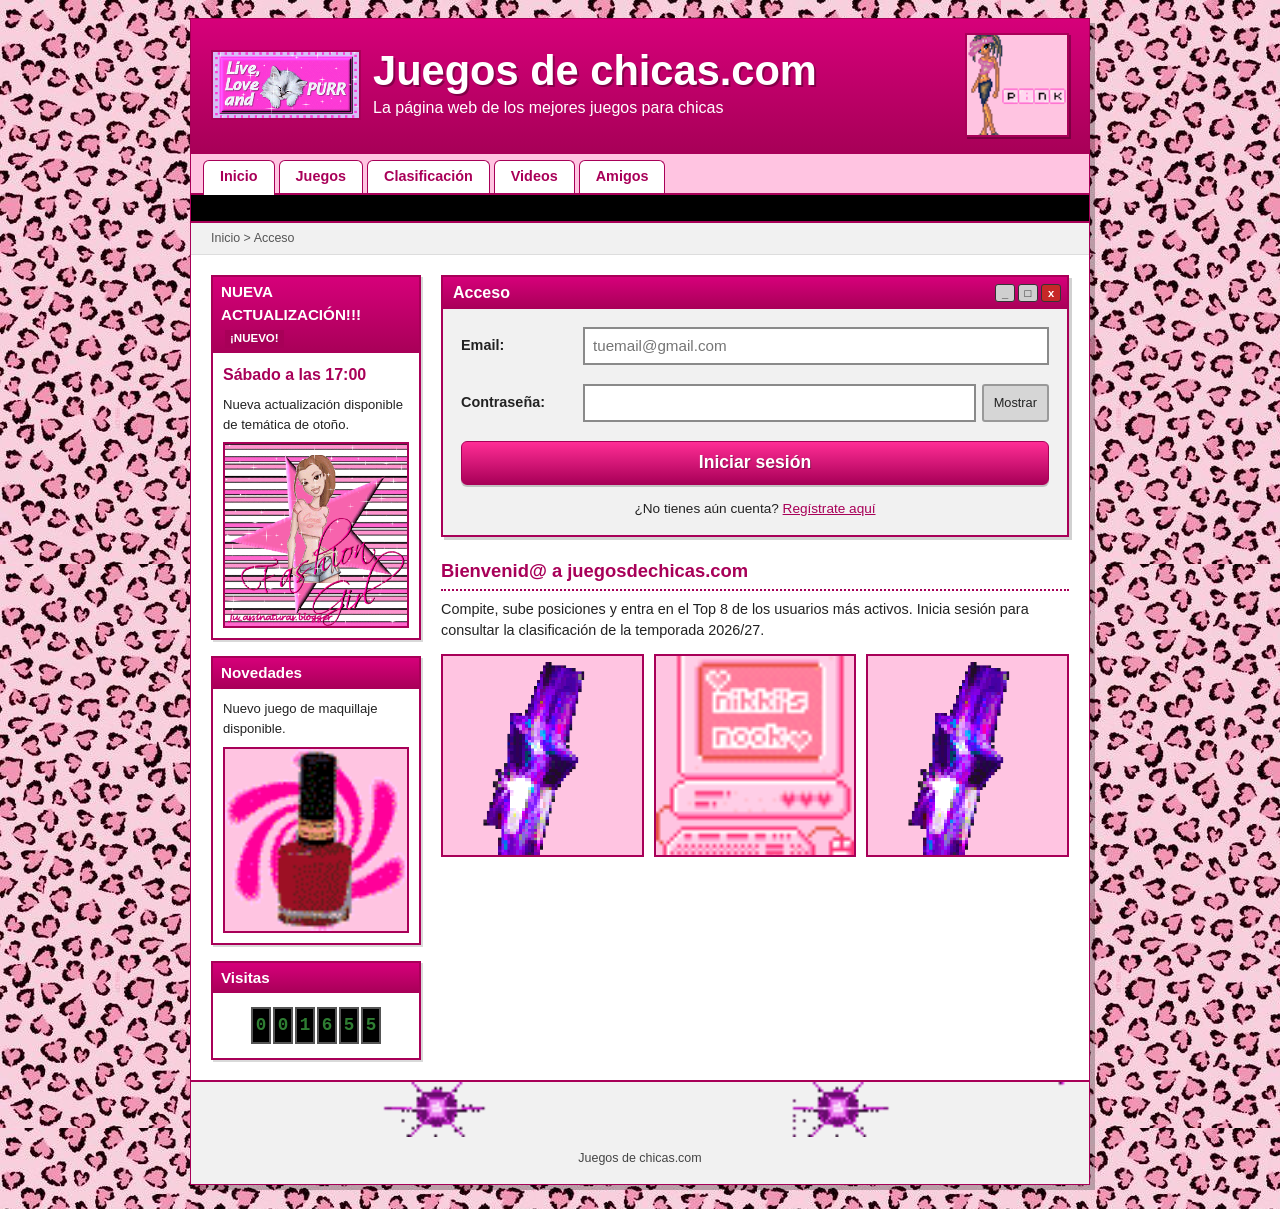
<file: index.html>
<!DOCTYPE html>
<html lang="es">
<head>
  <meta charset="UTF-8">
  <meta name="viewport" content="width=device-width, initial-scale=1">
  <title>Juegosdechicas.com | Acceso</title>
  <link rel="icon" type="image/png" href="img/favicon.png">
  <link rel="stylesheet" href="estilos.css">
</head>
<body>
  <div class="pagina">

    <header class="cab">
      <a class="cab-logo" href="index.html">
        <div class="gif-slot gif-boton" data-gif="img/gifs/gato.gif"><span class="gif-ph">GIF</span></div>
        <span>
          <span class="cab-nombre">Juegos de chicas.com</span>
          <span class="cab-lema">La página web de los mejores juegos para chicas</span>
        </span>
      </a>
      <div class="gif-slot gif-sticker" data-gif="img/gifs/chica.gif"><span class="gif-ph">GIF</span></div>
    </header>

    <nav class="menu">
      <span class="menu-activa">Inicio</span><span>Juegos</span><span>Clasificación</span><span>Videos</span><span>Amigos</span>
    </nav>

    <div class="marquesina">
      <span>★ ¡Bienvenid@s a juegosdechicas.com!  ★  La MEJOR página web de juegos para chicas  ★</span>
    </div>

    <p class="ruta">Inicio &gt; Acceso</p>

    <div class="cuerpo">

      <main class="principal">

        <section class="ventana">
          <div class="ventana-barra">
            <h1>Acceso</h1>
            <span class="ventana-botones"><i>_</i><i>&#9633;</i><i>x</i></span>
          </div>
          <div class="ventana-cuerpo">
            <form id="form-login" novalidate>

              <div class="campo" id="campo-email">
                <label for="email">Email:</label>
                <input type="email" id="email" name="email" placeholder="tuemail@gmail.com" required>
                <p class="mensaje-error" id="error-email"></p>
              </div>

              <div class="campo" id="campo-password">
                <label for="password">Contraseña:</label>
                <div class="campo-fila">
                  <input type="password" id="password" name="password" required>
                  <button type="button" class="ver-password">Mostrar</button>
                </div>
                <p class="mensaje-error" id="error-password"></p>
              </div>

              <div class="mensaje-general" id="mensaje-general" hidden></div>

              <button type="submit" class="boton" id="btn-login">Iniciar sesión</button>
            </form>

            <p class="enlace-extra">¿No tienes aún cuenta? <a href="registro.html">Regístrate aquí</a></p>
          </div>
        </section>

        <section class="bienvenida">
          <h2>Bienvenid@ a juegosdechicas.com</h2>
          <p>Compite, sube posiciones y entra en el Top 8 de los usuarios más activos. Inicia sesión para consultar la clasificación de la temporada 2026/27.</p>
          <div class="bienvenida-fila">
            <div class="gif-slot gif-cuadrado" data-gif="img/gifs/estrellamorada.gif"><span class="gif-ph">GIF</span></div>
            <div class="gif-slot gif-cuadrado" data-gif="img/gifs/ordenador.gif"><span class="gif-ph">GIF</span></div>
            <div class="gif-slot gif-cuadrado" data-gif="img/gifs/estrellamorada.gif"><span class="gif-ph">GIF</span></div>
          </div>
        </section>

      </main>

      <aside class="lateral">

        <section class="caja">
          <h2 class="caja-titulo">NUEVA ACTUALIZACIÓN!!! <span class="nuevo">¡NUEVO!</span></h2>
          <div class="caja-cuerpo">
            <p class="caja-fecha">Sábado a las 17:00</p>
            <p>Nueva actualización disponible de temática de otoño.</p>
            <div class="gif-slot gif-cuadrado" data-gif="img/gifs/moda.gif"><span class="gif-ph">GIF</span></div>
          </div>
        </section>

        <section class="caja">
          <h2 class="caja-titulo">Novedades</h2>
          <div class="caja-cuerpo">
            <p>Nuevo juego de maquillaje disponible.</p>
            <div class="gif-slot gif-cuadrado" data-gif="img/gifs/maquillaje.gif"><span class="gif-ph">GIF</span></div>
          </div>
        </section>

        <section class="caja">
          <h2 class="caja-titulo">Visitas</h2>
          <div class="caja-cuerpo">
            <div class="contador" data-contador="001654"></div>
          </div>
        </section>

      </aside>
    </div>

    <footer class="pie">
      <div class="gif-slot gif-completo" data-gif="img/gifs/linea.gif"></div>
      <p>Juegos de chicas.com</p>
    </footer>
  </div>

  <script src="baseDatos.js"></script>
  <script src="script.js"></script>
</body>
</html>
</file>
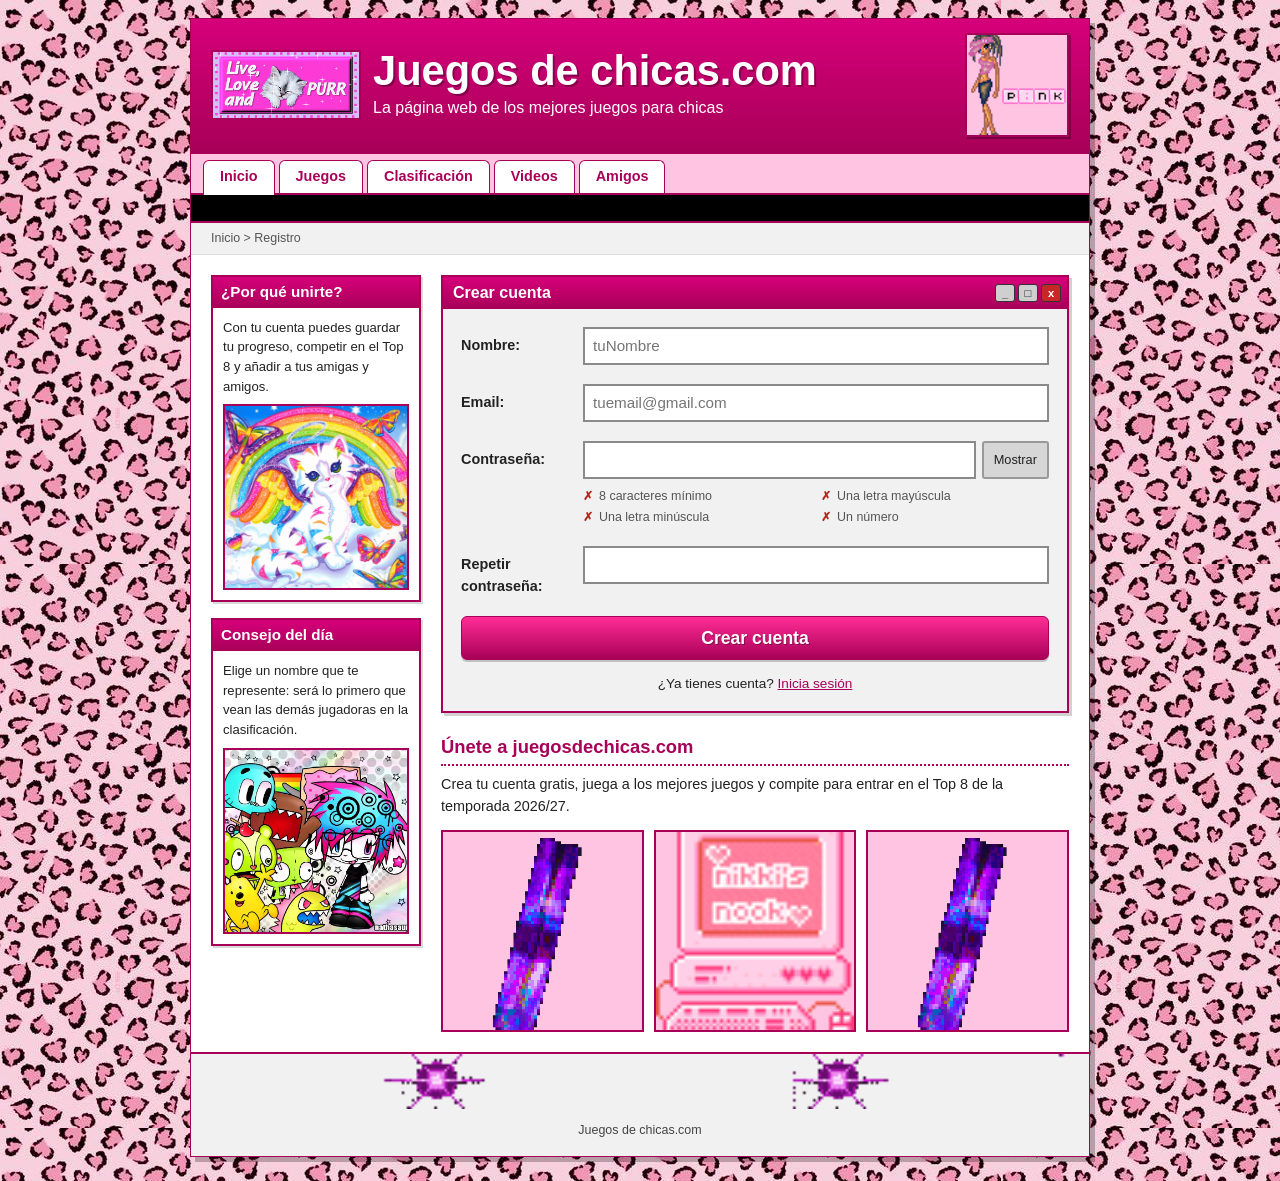
<file: registro.html>
<!DOCTYPE html>
<html lang="es">
<head>
  <meta charset="UTF-8">
  <meta name="viewport" content="width=device-width, initial-scale=1">
  <title>Juegosdechicas.com | Registro</title>
  <link rel="icon" type="image/png" href="img/favicon.png">
  <link rel="stylesheet" href="estilos.css">
</head>
<body>
  <div class="pagina">

    <header class="cab">
      <a class="cab-logo" href="index.html">
        <div class="gif-slot gif-boton" data-gif="img/gifs/gato.gif"><span class="gif-ph">GIF</span></div>
        <span>
          <span class="cab-nombre">Juegos de chicas.com</span>
          <span class="cab-lema">La página web de los mejores juegos para chicas</span>
        </span>
      </a>
      <div class="gif-slot gif-sticker" data-gif="img/gifs/chica.gif"><span class="gif-ph">GIF</span></div>
    </header>

    <nav class="menu">
      <span class="menu-activa">Inicio</span><span>Juegos</span><span>Clasificación</span><span>Videos</span><span>Amigos</span>
    </nav>

    <div class="marquesina">
      <span>★ ¡Bienvenid@s a juegosdechicas.com!  ★  La MEJOR página web de juegos para chicas  ★</span>
    </div>

    <p class="ruta">Inicio &gt; Registro</p>

    <div class="cuerpo">

      <main class="principal">

        <section class="ventana">
          <div class="ventana-barra">
            <h1>Crear cuenta</h1>
            <span class="ventana-botones"><i>_</i><i>&#9633;</i><i>x</i></span>
          </div>
          <div class="ventana-cuerpo">
            <form id="form-registro" novalidate>

              <div class="campo" id="campo-nick">
                <label for="nick">Nombre:</label>
                <input type="text" id="nick" name="nick" maxlength="16" placeholder="tuNombre" required>
                <p class="mensaje-error" id="error-nick"></p>
              </div>

              <div class="campo" id="campo-email">
                <label for="email">Email:</label>
                <input type="email" id="email" name="email" placeholder="tuemail@gmail.com" required>
                <p class="mensaje-error" id="error-email"></p>
              </div>

              <div class="campo" id="campo-password">
                <label for="password">Contraseña:</label>
                <div class="campo-fila">
                  <input type="password" id="password" name="password" required>
                  <button type="button" class="ver-password">Mostrar</button>
                </div>
                <ul class="requisitos" id="requisitos">
                  <li data-requisito="longitud">8 caracteres mínimo</li>
                  <li data-requisito="mayuscula">Una letra mayúscula</li>
                  <li data-requisito="minuscula">Una letra minúscula</li>
                  <li data-requisito="numero">Un número</li>
                </ul>
                <p class="mensaje-error" id="error-password"></p>
              </div>

              <div class="campo" id="campo-repetir">
                <label for="repetir">Repetir contraseña:</label>
                <input type="password" id="repetir" name="repetir" required>
                <p class="mensaje-error" id="error-repetir"></p>
              </div>

              <div class="mensaje-general" id="mensaje-general" hidden></div>

              <button type="submit" class="boton" id="btn-registro">Crear cuenta</button>
            </form>

            <p class="enlace-extra">¿Ya tienes cuenta? <a href="index.html">Inicia sesión</a></p>
          </div>
        </section>

        <section class="bienvenida">
          <h2>Únete a juegosdechicas.com</h2>
          <p>Crea tu cuenta gratis, juega a los mejores juegos y compite para entrar en el Top 8 de la temporada 2026/27.</p>
          <div class="bienvenida-fila">
            <div class="gif-slot gif-cuadrado" data-gif="img/gifs/estrellamorada.gif"><span class="gif-ph">GIF</span></div>
            <div class="gif-slot gif-cuadrado" data-gif="img/gifs/ordenador.gif"><span class="gif-ph">GIF</span></div>
            <div class="gif-slot gif-cuadrado" data-gif="img/gifs/estrellamorada.gif"><span class="gif-ph">GIF</span></div>
          </div>
        </section>

      </main>

      <aside class="lateral">

        <section class="caja">
          <h2 class="caja-titulo">¿Por qué unirte?</h2>
          <div class="caja-cuerpo">
            <p>Con tu cuenta puedes guardar tu progreso, competir en el Top 8 y añadir a tus amigas y amigos.</p>
            <div class="gif-slot gif-cuadrado" data-gif="img/gifs/gatoarcoiris.gif"><span class="gif-ph">GIF</span></div>
          </div>
        </section>

        <section class="caja">
          <h2 class="caja-titulo">Consejo del día</h2>
          <div class="caja-cuerpo">
            <p>Elige un nombre que te represente: será lo primero que vean las demás jugadoras en la clasificación.</p>
            <div class="gif-slot gif-cuadrado gif-cargado"><img src="img/registro.jpg" alt="Registro"></div>
          </div>
        </section>

      </aside>
    </div>

    <footer class="pie">
      <div class="gif-slot gif-completo" data-gif="img/gifs/linea.gif"></div>
      <p>Juegos de chicas.com</p>
    </footer>
  </div>

  <script src="baseDatos.js"></script>
  <script src="script.js"></script>
</body>
</html>
</file>
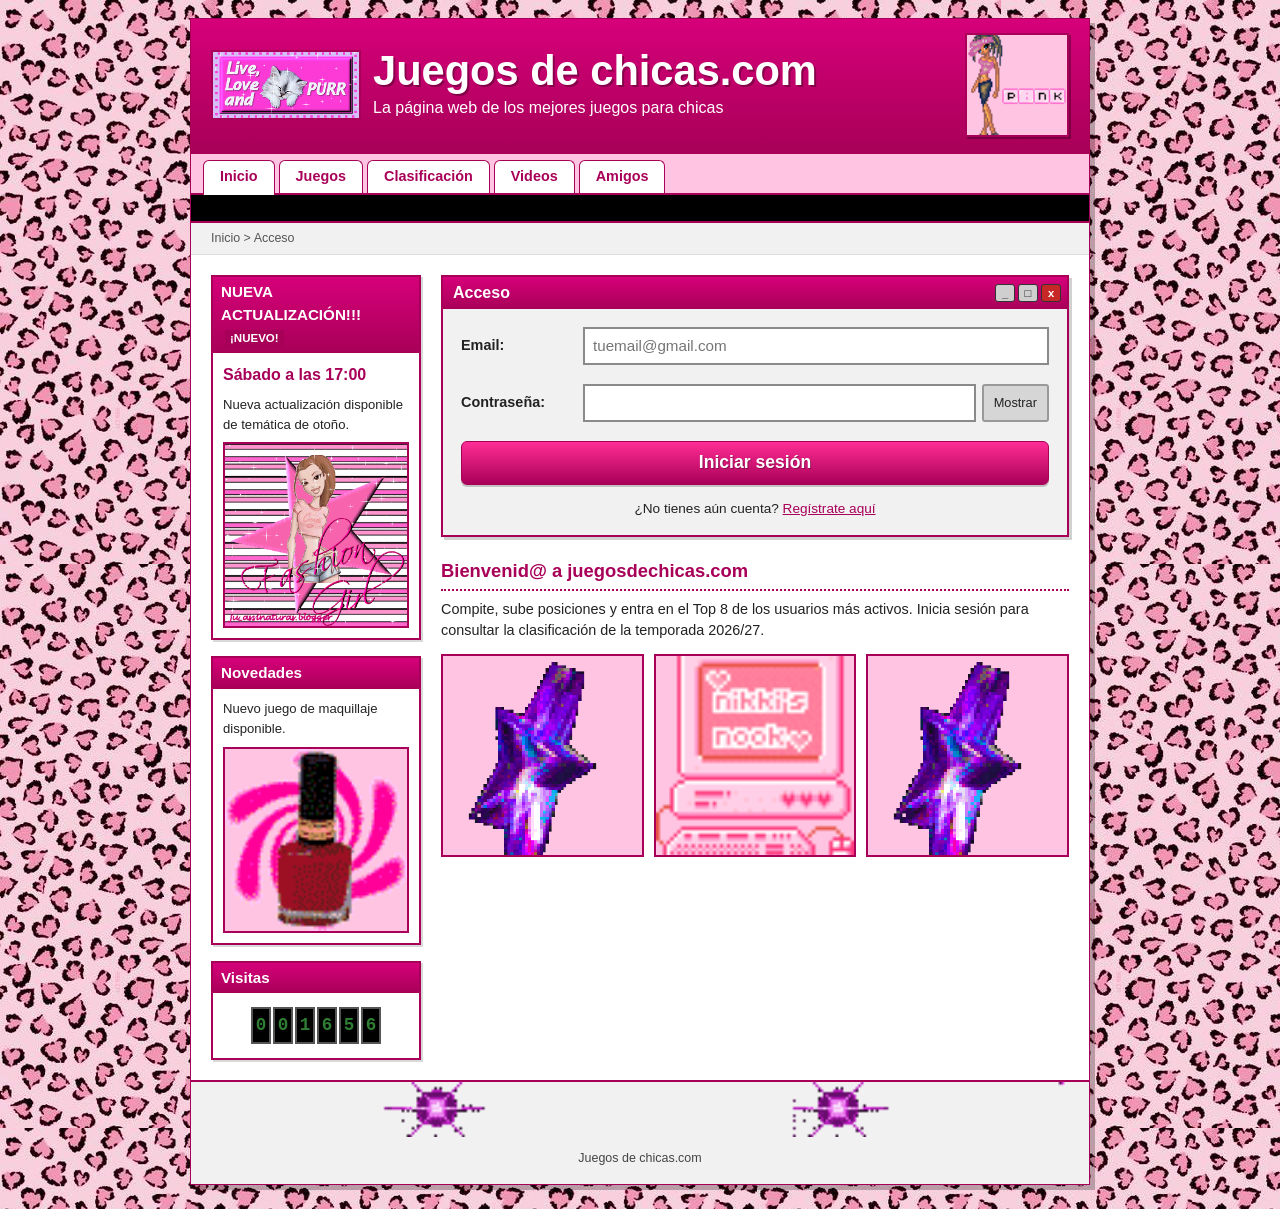
<file: resultados.html>
<!DOCTYPE html>
<html lang="es">
<head>
  <meta charset="UTF-8">
  <meta name="viewport" content="width=device-width, initial-scale=1">
  <title>Juegosdechicas.com | Top 8 Jugadores</title>
  <link rel="icon" type="image/png" href="img/favicon.png">
  <link rel="stylesheet" href="estilos.css">
</head>
<body data-protegida="true">
  <div class="pagina">

    <header class="cab">
      <div class="cab-logo">
        <div class="gif-slot gif-boton" data-gif="img/gifs/gato.gif"><span class="gif-ph">GIF</span></div>
        <span>
          <span class="cab-nombre">Juegos de chicas.com</span>
          <span class="cab-lema">La página web de los mejores juegos para chicas</span>
        </span>
      </div>
      <div class="cab-usuario">
        <span class="cab-saludo" id="saludo"></span>
        <button type="button" class="cab-salir" id="cerrar-sesion">Cerrar sesión</button>
      </div>
    </header>

    <nav class="menu">
      <span>Inicio</span><span>Juegos</span><span class="menu-activa">Clasificación</span><span>Videos</span><span>Amigos</span>
    </nav>

    <div class="marquesina">
      <span>★ ¡Bienvenid@s a juegosdechicas.com!  ★  La MEJOR página web de juegos para chicas  ★</span>
    </div>

    <p class="ruta">Inicio &gt; Clasificación &gt; Top 8 jugadores</p>

    <div class="cuerpo">

      <main class="principal">
        <div class="gif-slot gif-banner" data-gif="img/gifs/corazones.gif"></div>

        <section class="ventana">
          <div class="ventana-barra">
            <h1>Top 8 de la liga</h1>
            <span class="ventana-botones"><i>_</i><i>&#9633;</i><i>x</i></span>
          </div>
          <div class="ventana-cuerpo">
            <p class="subtitulo">Temporada 2026/27. Estos son los 8 jugadores más activos y sus mejores resultados. <span class="nuevo">¡NUEVO!</span></p>

            <div class="tabla-envoltorio">
              <table class="tabla">
                <thead>
                  <tr>
                    <th>Posición</th>
                    <th>Jugador</th>
                    <th class="num">Puntos</th>
                  </tr>
                </thead>
                <tbody>
                  <tr class="fila fila-oro">
                    <td class="pos"><span class="corona">♛</span>1</td>
                    <td>
                      <div class="jugador">
                        <span class="ficha"><img src="img/jugador1.jpg" alt=""></span>
                        <span class="jugador-textos"><strong class="nick">xXPixelPrincessXx</strong></span>
                        <span class="online"></span>
                      </div>
                    </td>
                    <td class="num">8.731</td>
                  </tr>
                  <tr class="fila fila-plata">
                    <td class="pos">2</td>
                    <td>
                      <div class="jugador">
                        <span class="ficha"><img src="img/jugador2.jpg" alt=""></span>
                        <span class="jugador-textos"><strong class="nick">kawaii_kira07</strong></span>
                        <span class="online"></span>
                      </div>
                    </td>
                    <td class="num">8.101</td>
                  </tr>
                  <tr class="fila fila-bronce">
                    <td class="pos">3</td>
                    <td>
                      <div class="jugador">
                        <span class="ficha"><img src="img/jugador3.jpg" alt=""></span>
                        <span class="jugador-textos"><strong class="nick">DarkAngel_08</strong></span>
                      </div>
                    </td>
                    <td class="num">7.711</td>
                  </tr>
                  <tr class="fila">
                    <td class="pos">4</td>
                    <td>
                      <div class="jugador">
                        <span class="ficha"><img src="img/jugador4.jpg" alt=""></span>
                        <span class="jugador-textos"><strong class="nick">CherryBomb</strong></span>
                      </div>
                    </td>
                    <td class="num">6.312</td>
                  </tr>
                  <tr class="fila">
                    <td class="pos">5</td>
                    <td>
                      <div class="jugador">
                        <span class="ficha"><img src="img/jugador5.jpg" alt=""></span>
                        <span class="jugador-textos"><strong class="nick">emo_gamer_XD</strong></span>
                        <span class="online"></span>
                      </div>
                    </td>
                    <td class="num">5.523</td>
                  </tr>
                  <tr class="fila">
                    <td class="pos">6</td>
                    <td>
                      <div class="jugador">
                        <span class="ficha"><img src="img/jugador6.jpg" alt=""></span>
                        <span class="jugador-textos"><strong class="nick">NeonNinja</strong></span>
                      </div>
                    </td>
                    <td class="num">4.416</td>
                  </tr>
                  <tr class="fila">
                    <td class="pos">7</td>
                    <td>
                      <div class="jugador">
                        <span class="ficha"><img src="img/jugador7.jpg" alt=""></span>
                        <span class="jugador-textos"><strong class="nick">MissFortuna_XD</strong></span>
                      </div>
                    </td>
                    <td class="num">4.310</td>
                  </tr>
                  <tr class="fila">
                    <td class="pos">8</td>
                    <td>
                      <div class="jugador">
                        <span class="ficha"><img src="img/jugador8.jpg" alt=""></span>
                        <span class="jugador-textos"><strong class="nick">Rawr_Dinosaur</strong></span>
                      </div>
                    </td>
                    <td class="num">4.130</td>
                  </tr>
                </tbody>
              </table>
            </div>

            <div class="bienvenida-fila">
              <div class="gif-slot gif-cuadrado" data-gif="img/gifs/estrellamorada.gif"><span class="gif-ph">GIF</span></div>
              <div class="gif-slot gif-cuadrado" data-gif="img/gifs/ordenador.gif"><span class="gif-ph">GIF</span></div>
              <div class="gif-slot gif-cuadrado" data-gif="img/gifs/estrellamorada.gif"><span class="gif-ph">GIF</span></div>
            </div>
          </div>
        </section>

      </main>

      <aside class="lateral">

        <section class="caja">
          <h2 class="caja-titulo">Reto semanal <span class="nuevo">¡NUEVO!</span></h2>
          <div class="caja-cuerpo">
            <p>Gana 3 partidas seguidas esta semana y sube posiciones en la clasificación.</p>
            <div class="gif-slot gif-cuadrado" data-gif="img/gifs/top.gif"><span class="gif-ph">GIF</span></div>
          </div>
        </section>

        <section class="caja">
          <h2 class="caja-titulo">Juegos más jugados</h2>
          <div class="caja-cuerpo">
            <p>1. Pom-Pom Panic!</p>
            <p>2. Barbie Fashionistas: Photo Shoot</p>
            <p>3. Polly Pocket Rockstar Makeover</p>
            <div class="gif-slot gif-cuadrado" data-gif="img/gifs/monsters.gif"><span class="gif-ph">GIF</span></div>
          </div>
        </section>

        <section class="caja">
          <h2 class="caja-titulo">Tu rincón</h2>
          <div class="caja-cuerpo">
            <p>Tus Amigos conectados.</p>
            <div class="bienvenida-fila">
              <div class="gif-slot gif-cuadrado gif-cargado"><img src="img/amigo1.jpg" alt=""></div>
              <div class="gif-slot gif-cuadrado gif-cargado"><img src="img/gifs/amigo2.gif" alt=""></div>
            </div>
          </div>
        </section>

      </aside>
    </div>

    <footer class="pie">
      <div class="gif-slot gif-completo" data-gif="img/gifs/linea.gif"></div>
      <p>Juegos de chicas.com</p>
    </footer>
  </div>

  <script src="baseDatos.js"></script>
  <script src="script.js"></script>
</body>
</html>
</file>
<file: estilos.css>
:root {
  --rosa: #ff2d95;
  --rosa-medio: #d6007a;
  --rosa-oscuro: #a80058;
  --rosa-claro: #ffc4e1;
  --gris: #f1f1f1;
  --texto: #222;
  --verde: #2e7d32;
  --error: #b3261e;
  --fuente-titulo: 'Trebuchet MS', Tahoma, Verdana, sans-serif;
  --fuente-texto: Verdana, Tahoma, Geneva, sans-serif;
}

* { box-sizing: border-box; }

body {
  margin: 0;
  padding: 18px 12px 24px;
  font-family: var(--fuente-texto);
  font-size: .9rem;
  line-height: 1.5;
  color: var(--texto);
  background-color: var(--rosa-claro);
  background-image: url("img/leopardo.jpg");
}

body[data-protegida="true"]:not(.sesion-verificada) { visibility: hidden; }

a { color: var(--rosa-oscuro); }

.pagina {
  max-width: 900px;
  margin: 0 auto;
  background: #fff;
  border: 1px solid var(--rosa-oscuro);
  box-shadow: 5px 5px 0 rgba(0, 0, 0, .25);
}


.cab {
  display: flex;
  flex-wrap: wrap;
  align-items: center;
  gap: 16px;
  padding: 14px 20px;
  color: #fff;
  background: linear-gradient(var(--rosa-medio), var(--rosa-oscuro));
  border-bottom: 3px solid var(--rosa-oscuro);
}
.cab-logo {
  display: flex;
  align-items: center;
  gap: 12px;
  color: #fff;
  text-decoration: none;
}
.cab-nombre, .cab-lema { display: block; }
.cab-nombre {
  font-family: var(--fuente-titulo);
  font-weight: 700;
  font-size: 2.6rem;
  line-height: 1;
  text-shadow: 2px 2px 0 rgba(0, 0, 0, .3);
}
.cab-lema {
  margin: 4px 0 0;
  font-family: var(--fuente-titulo);
  font-size: 1rem;
}
.cab .gif-sticker { margin-left: auto; }
.cab-usuario { display: flex; align-items: center; gap: 12px; margin-left: auto; }
.cab-saludo { font-family: var(--fuente-titulo); font-weight: 700; }
.cab-salir {
  padding: 6px 14px;
  font-family: var(--fuente-titulo);
  font-weight: 700;
  font-size: .9rem;
  color: var(--rosa-oscuro);
  background: #fff;
  border: 2px solid var(--rosa-oscuro);
  border-radius: 4px;
  cursor: pointer;
  transition: background .15s;
}
.cab-salir:hover { background: var(--rosa-claro); }

/* Menu */
.menu {
  display: flex;
  flex-wrap: wrap;
  padding: 6px 12px 0;
  background: var(--rosa-claro);
  border-bottom: 2px solid var(--rosa-oscuro);
}
.menu span {
  margin-right: 4px;
  padding: 5px 16px;
  font-family: var(--fuente-titulo);
  font-weight: 700;
  font-size: .9rem;
  color: var(--rosa-oscuro);
  background: #fff;
  border: 1px solid var(--rosa-oscuro);
  border-bottom: 0;
  border-radius: 6px 6px 0 0;
}
.menu-activa {
  margin-bottom: -2px;
  padding-bottom: 7px;
  color: #fff;
  background: linear-gradient(var(--rosa-medio), var(--rosa-oscuro));
}

/* Marquesina y ruta */
.marquesina {
  overflow: hidden;
  white-space: nowrap;
  padding: 3px 0;
  font-family: 'Courier New', Courier, monospace;
  font-weight: 700;
  font-size: .85rem;
  color: var(--rosa);
  background: #000;
  border-bottom: 2px solid var(--rosa-oscuro);
}
.marquesina span {
  display: inline-block;
  padding-left: 100%;
  animation: marquesina 30s linear infinite;
}
@keyframes marquesina { to { transform: translateX(-100%); } }

.ruta {
  margin: 0;
  padding: 6px 20px;
  font-size: .78rem;
  color: #555;
  background: var(--gris);
  border-bottom: 1px solid #ddd;
}


.cuerpo {
  display: grid;
  grid-template-columns: 210px minmax(0, 1fr);
  grid-template-areas: "lateral principal";
  gap: 20px;
  padding: 20px;
  align-items: start;
}
.principal { grid-area: principal; display: flex; flex-direction: column; gap: 20px; min-width: 0; }
.lateral { grid-area: lateral; display: flex; flex-direction: column; gap: 16px; min-width: 0; }


.ventana { background: var(--gris); border: 2px solid var(--rosa-oscuro); box-shadow: 3px 3px 0 rgba(0, 0, 0, .18); }
.ventana-barra {
  display: flex;
  align-items: center;
  justify-content: space-between;
  padding: 4px 6px 4px 10px;
  color: #fff;
  background: linear-gradient(var(--rosa-medio), var(--rosa-oscuro));
}
.ventana-barra h1 { margin: 0; font-family: var(--fuente-titulo); font-weight: 700; font-size: 1rem; }
.ventana-botones { display: flex; gap: 3px; }
.ventana-botones i {
  display: grid;
  place-items: center;
  width: 20px;
  height: 18px;
  font-style: normal;
  font-size: .7rem;
  font-weight: 700;
  color: #222;
  background: #cfcfcf;
  border: 1px solid #333;
  border-radius: 3px;
}
.ventana-botones i:last-child { color: #fff; background: #c62828; }
.ventana-cuerpo { padding: 18px 18px 16px; }


.campo { display: grid; grid-template-columns: 110px minmax(0, 1fr); column-gap: 12px; align-items: start; margin-bottom: 14px; }
.campo label { padding-top: 8px; font-weight: 700; font-size: .9rem; }
.campo > :not(label) { grid-column: 2; }
.campo input {
  width: 100%;
  min-height: 38px;
  padding: 6px 8px;
  font-family: var(--fuente-texto);
  font-size: .95rem;
  color: var(--texto);
  background: #fff;
  border: 2px solid #8a8a8a;
  transition: border-color .15s;
}
.campo input:focus { outline: 2px solid var(--rosa-oscuro); }
.campo-fila { display: flex; gap: 6px; }
.campo-fila input { flex: 1; min-width: 0; }
.ver-password {
  flex: none;
  padding: 0 10px;
  font-family: var(--fuente-texto);
  font-size: .8rem;
  color: #222;
  background: #d6d6d6;
  border: 2px solid #999;
  border-radius: 3px;
  cursor: pointer;
  transition: background .15s;
}
.ver-password:hover { background: #c2c2c2; }
.campo-error input { border-color: var(--error); }
.campo-ok input { border-color: var(--verde); }
.mensaje-error { margin: 5px 0 0; font-size: .82rem; font-weight: 700; color: var(--error); }

.requisitos { display: grid; grid-template-columns: 1fr 1fr; gap: 3px 10px; margin: 8px 0 0; padding: 0; list-style: none; font-size: .78rem; color: #555; }
.requisitos li { display: flex; align-items: center; gap: 6px; }
.requisitos li::before { content: '\2717'; color: var(--error); font-weight: 800; }
.requisitos li.cumple { color: var(--verde); font-weight: 700; }
.requisitos li.cumple::before { content: '\2713'; color: var(--verde); }

.mensaje-general { margin: 0 0 14px; padding: 8px 10px; font-weight: 700; font-size: .85rem; border: 2px solid; border-radius: 3px; }
.mensaje-general-error { color: var(--error); border-color: var(--error); background: #fdf1f0; }
.mensaje-general-ok { color: var(--verde); border-color: var(--verde); background: #eef8f2; }

.boton {
  display: block;
  width: 100%;
  min-height: 44px;
  margin-top: 4px;
  padding: 8px 16px;
  font-family: var(--fuente-titulo);
  font-weight: 700;
  font-size: 1.1rem;
  color: #fff;
  text-shadow: 1px 1px 0 rgba(0, 0, 0, .3);
  background: linear-gradient(var(--rosa), var(--rosa-oscuro));
  border: 1px solid var(--rosa-oscuro);
  border-radius: 6px;
  box-shadow: 0 2px 0 rgba(0, 0, 0, .2);
  cursor: pointer;
  transition: filter .15s;
}
.boton:hover { filter: brightness(1.1); }
.boton:active { box-shadow: none; }
.boton:disabled { cursor: progress; opacity: .6; }

.enlace-extra { margin: 14px 0 0; text-align: center; font-size: .85rem; }


.bienvenida h2 { margin: 0 0 8px; padding-bottom: 4px; font-family: var(--fuente-titulo); font-weight: 700; font-size: 1.15rem; color: var(--rosa-oscuro); border-bottom: 2px dotted var(--rosa-oscuro); }
.bienvenida p { margin: 0 0 10px; }
.bienvenida-fila { display: grid; grid-template-columns: repeat(3, 1fr); gap: 10px; margin-top: 12px; }


.caja { background: #fff; border: 2px solid var(--rosa-oscuro); box-shadow: 2px 2px 0 rgba(0, 0, 0, .15); }
.caja-titulo { margin: 0; padding: 4px 8px; font-family: var(--fuente-titulo); font-weight: 700; font-size: .95rem; color: #fff; background: linear-gradient(var(--rosa-medio), var(--rosa-oscuro)); }
.caja-cuerpo { padding: 10px; font-size: .82rem; }
.caja-cuerpo p { margin: 0 0 8px; }
.caja-cuerpo p:last-child { margin-bottom: 0; }
.caja-fecha { font-family: var(--fuente-titulo); font-weight: 700; font-size: 1rem; color: var(--rosa-oscuro); }

.nuevo { display: inline-block; margin-left: 4px; padding: 0 5px; font-family: var(--fuente-titulo); font-size: .72rem; font-weight: 700; color: #fff; background: var(--rosa-oscuro); animation: parpadeo 1s steps(1) infinite; }
@keyframes parpadeo { 50% { visibility: hidden; } }

.contador { display: flex; justify-content: center; gap: 2px; margin: 4px 0; }
.contador span { width: 20px; padding: 3px 0; text-align: center; font-family: 'Courier New', Courier, monospace; font-weight: 700; font-size: 1.1rem; color: var(--verde); background: #000; border: 2px solid #555; }


.gif-slot { position: relative; display: block; overflow: hidden; background: var(--rosa-claro); border: 2px solid var(--rosa-oscuro); }
.gif-slot img { position: absolute; inset: 0; display: block; width: 100%; height: 100%; object-fit: cover; }
.gif-ph { position: absolute; inset: 0; display: flex; align-items: center; justify-content: center; color: var(--rosa-oscuro); font-family: var(--fuente-titulo); font-weight: 700; font-size: 1rem; background: var(--rosa-claro); }
.gif-slot.gif-cargado .gif-ph { display: none; }
.gif-cuadrado { aspect-ratio: 1 / 1; }
.gif-boton { width: 150px; height: 70px; flex: none; }
.gif-boton .gif-ph { font-size: .68rem; }
.gif-sticker { width: 104px; height: 104px; border-color: var(--rosa-oscuro); box-shadow: 2px 2px 0 rgba(0, 0, 0, .3); }
.gif-banner { width: 100%; max-width: 728px; aspect-ratio: 728 / 90; margin: 0 auto; }
.gif-completo { width: calc(100% + 40px); margin: -14px -20px 12px; overflow: visible; background: transparent; border: 0; }
.gif-completo:not(.gif-cargado) { aspect-ratio: 728 / 90; }
.gif-completo img { position: static; height: auto; object-fit: contain; }


.pie { padding: 14px 20px 16px; text-align: center; font-size: .78rem; color: #444; background: var(--gris); border-top: 2px solid var(--rosa-oscuro); }
.pie p { margin: 4px 0 0; }


.subtitulo { margin: 0 0 12px; font-size: .9rem; }
.tabla-envoltorio { overflow-x: auto; background: #fff; border: 2px solid #8a8a8a; }
.tabla { width: 100%; border-collapse: collapse; font-size: .9rem; }
.tabla th { padding: 6px 10px; text-align: left; font-family: var(--fuente-titulo); font-weight: 700; font-size: .9rem; color: #fff; background: linear-gradient(var(--rosa-medio), var(--rosa-oscuro)); border-bottom: 2px solid #5a0030; }
.tabla td { padding: 8px 10px; vertical-align: middle; border-bottom: 1px solid var(--rosa-claro); }
.tabla tbody tr:last-child td { border-bottom: 0; }
.fila:nth-child(even) { background: var(--gris); }
.tabla .num { text-align: right; white-space: nowrap; }
td.num { font-family: var(--fuente-titulo); font-weight: 700; font-size: 1.05rem; color: var(--rosa-oscuro); }
.pos { width: 76px; font-family: var(--fuente-titulo); font-weight: 700; font-size: 1.2rem; color: var(--rosa-oscuro); white-space: nowrap; }
.corona { display: inline-block; margin-right: 4px; font-size: 1.1rem; color: #a06a00; }

.fila-oro { background: #fff4bf !important; }
.fila-plata { background: #d6d6d6 !important; }
.fila-bronce { background: #ffd3ba !important; }
.fila-oro .pos { color: #7a5000; }
.fila-plata .pos { color: #595959; }
.fila-bronce .pos { color: #8a4310; }

.jugador { position: relative; display: flex; align-items: center; gap: 10px; min-width: 0; }
.jugador .online { position: absolute; left: 24px; bottom: 0; width: 13px; height: 13px; border: 2px solid #fff; }
.ficha { flex: none; display: grid; place-items: center; width: 38px; height: 38px; overflow: hidden; font-family: var(--fuente-titulo); font-weight: 700; font-size: .85rem; color: #fff; background: linear-gradient(var(--rosa-claro), var(--rosa-oscuro)); border: 2px solid #5a0030; border-radius: 50%; }
.ficha img { width: 100%; height: 100%; object-fit: cover; }
.jugador-textos { display: flex; flex-direction: column; min-width: 0; line-height: 1.25; }
.nick { font-family: var(--fuente-titulo); font-weight: 700; font-size: 1rem; overflow-wrap: anywhere; }
.online { flex: none; width: 11px; height: 11px; border-radius: 50%; background: var(--verde); border: 1px solid var(--verde); }


@media (max-width: 760px) {
  body { padding: 8px 6px 16px; }
  .cuerpo { grid-template-columns: minmax(0, 1fr); grid-template-areas: "principal" "lateral"; padding: 14px; }
  .cab { padding: 12px 14px; }
  .cab-nombre { font-size: 2rem; }
  .cab .gif-sticker { display: none; }
  .menu span { padding: 4px 9px; font-size: .8rem; }
  .ruta { padding: 6px 14px; }
  .cab-salir { padding: 5px 10px; font-size: .8rem; }
}

@media (max-width: 520px) {
  .cab-nombre { font-size: 1.5rem; }
  .cab-lema { font-size: .8rem; }
  .cab .gif-boton { width: 90px; height: 42px; }
  .cab-saludo { display: none; }
  .campo { grid-template-columns: minmax(0, 1fr); }
  .campo label { padding-top: 0; margin-bottom: 4px; }
  .campo > :not(label) { grid-column: 1; }
  .requisitos { grid-template-columns: 1fr; }
  .bienvenida-fila { grid-template-columns: 1fr 1fr; }
  .ventana-cuerpo { padding: 14px 12px; }
  .tabla th { padding: 6px 4px; font-size: .8rem; }
  .tabla td { padding: 6px 4px; }
  .pos { width: 46px; font-size: 1rem; }
  .corona { display: none; }
  .ficha { width: 28px; height: 28px; font-size: .68rem; border-width: 1px; }
  .jugador { gap: 6px; }
  .jugador .online { left: 17px; width: 11px; height: 11px; }
  .nick { font-size: .88rem; }
  td.num { font-size: .9rem; }
}
</file>
